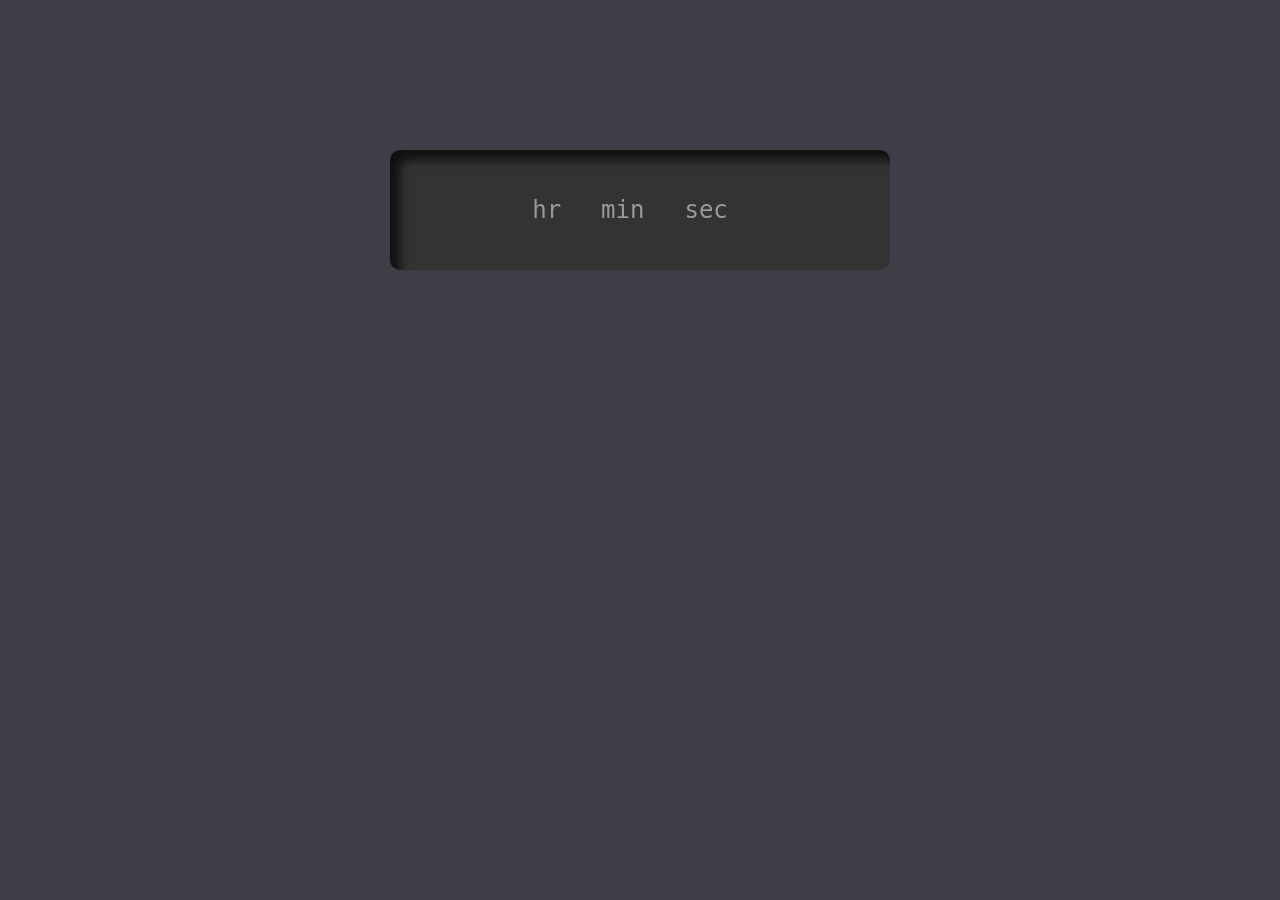
<file: index2.html>
<!DOCTYPE html>
<html lang="en">
<head>
    <meta charset="UTF-8">
    <meta name="viewport" content="width=device-width, initial-scale=1.0">
    <link rel="stylesheet" href="./main3.css">
    <title>Clock</title>
</head>
<body>
    <div class="mainPage">
        <div class="clockForm">
            <div class="clockArea">
                <div class="clock">
                    <div class="clockTop"></div>
                    <div class="clockLeft"></div>
                    <div class="clockFace">
                        <div class="mainFace">
                            <div style="--i: 0" class="mainNumber"><p style="--a: 0">12</p></div>
                            <div style="--i: 1" class="mainNumber"><p style="--a: 1">3</p></div>
                            <div style="--i: 2" class="mainNumber"><p style="--a: 2">6</p></div>
                            <div style="--i: 3" class="mainNumber"><p style="--a: 3">9</p></div>
                            
                            <div class="layerCenter"><i></i></div>

                            <div class="hand hourHand"><i></i></div>
                            <div class="hand minHand"><i></i></div>
                            <div class="hand secHand"><i></i></div>
                        </div>
                    </div>
                </div>
            </div>

            <div class="base">
                <div class="baseTop">
                    <p class="date"></p>
                </div>
                <div class="baseLeft"></div>
                <div class="mainBase">
                    <div class="timerBox">
                        <p class="time hrTime"></p>
                        <p class="current">hr</p>
                        <p class="time mnTime"></p>
                        <p class="current">min</p>
                        <p class="time scTime"></p>
                        <p class="current">sec</p>
                    </div>
                </div>
            </div>
        </div>
    </div>
    
    <script src="./index.js2.js"></script>
</body>
</html>
</file>
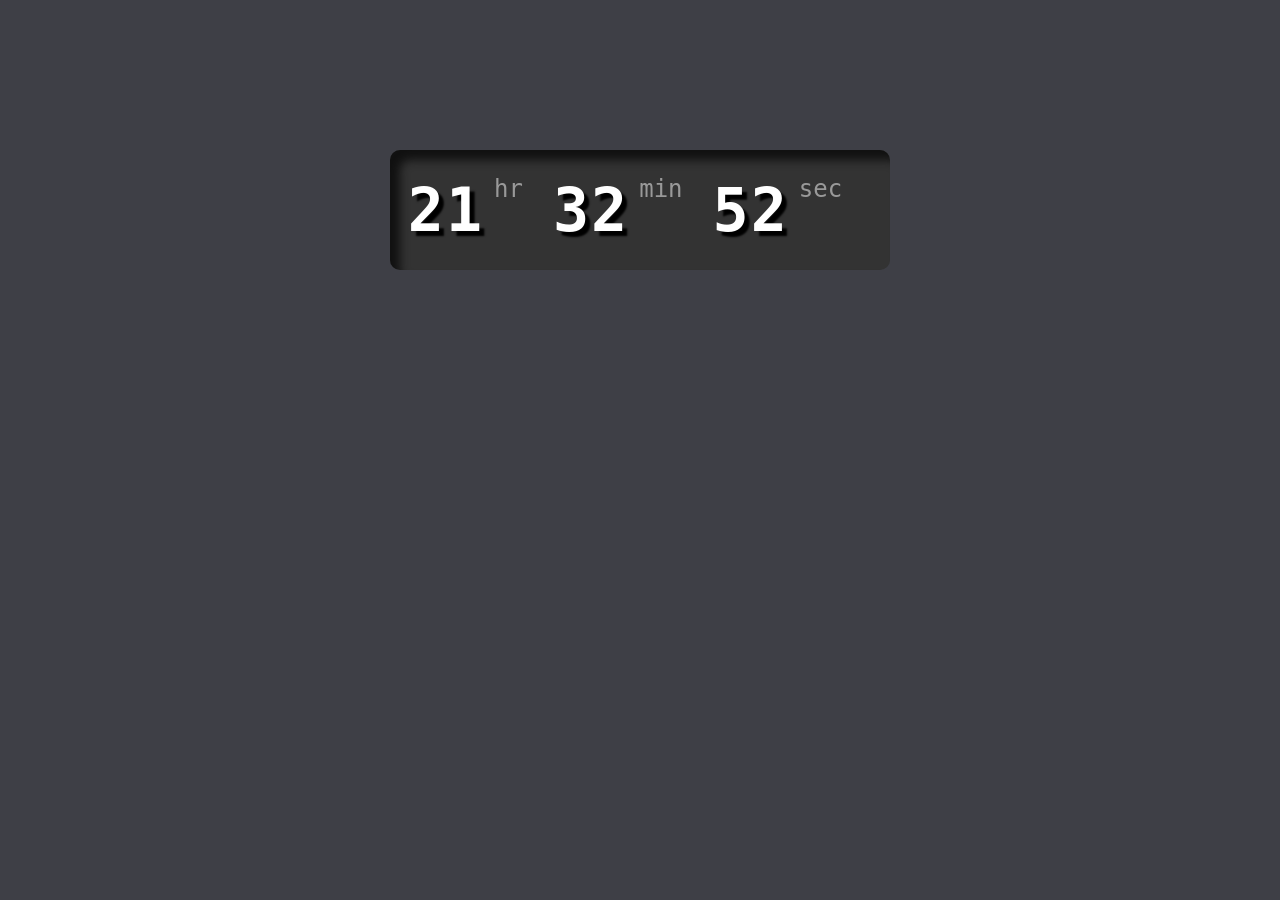
<file: Untitled-2.html>
<!DOCTYPE html>
<html lang="en">
<head>
    <meta charset="UTF-8">
    <meta name="viewport" content="width=device-width, initial-scale=1.0">
    <link rel="stylesheet" href="./main3.css">
    <title>Clock</title>
</head>
<body>
    <div class="mainPage">
        <div class="clockForm">
            <div class="clockArea">
                <div class="clock">
                    <div class="clockTop"></div>
                    <div class="clockLeft"></div>
                    <div class="clockFace">
                        <div class="mainFace">
                            <div style="--i: 0" class="mainNumber"><p style="--a: 0">12</p></div>
                            <div style="--i: 1" class="mainNumber"><p style="--a: 1">3</p></div>
                            <div style="--i: 2" class="mainNumber"><p style="--a: 2">6</p></div>
                            <div style="--i: 3" class="mainNumber"><p style="--a: 3">9</p></div>
                            
                            <div class="layerCenter"><i></i></div>

                            <div class="hand hourHand"><i></i></div>
                            <div class="hand minHand"><i></i></div>
                            <div class="hand secHand"><i></i></div>
                        </div>
                    </div>
                </div>
            </div>

            <div class="base">
                <div class="baseTop">
                    <p class="date"></p>
                </div>
                <div class="baseLeft"></div>
                <div class="mainBase">
                    <div class="timerBox">
                        <p class="time hrTime"></p>
                        <p class="current">hr</p>
                        <p class="time mnTime"></p>
                        <p class="current">min</p>
                        <p class="time scTime"></p>
                        <p class="current">sec</p>
                    </div>
                </div>
            </div>
        </div>
    </div>
    
    <script src="./index.js2.js"></script>
</body>
</html>
</file>
<file: main3.css>
* {
    user-select: none;
    margin: 0;
    padding: 0;
    box-sizing: border-box;
    font-family: monospace;
}

:root {
    --bgColor: #3e3f46;
}

html, body {
    height: 100%;
    width: 100%;
    overflow: hidden;
}

.mainPage {
    height: 100%;
    width: 100%;
    background-color: var(--bgColor);
    display: flex;
    justify-content: center;
    align-items: center;
}

.clockForm {
    height: 600px;
    width: 500px;
    /* background-color: red; */
}
/* Not Active */
.clockArea {
    height: 0px;
    width: 100%;
    display: flex;
    justify-content: center;
    align-items: center;
    overflow: hidden;
    transition: .5s;
}

.clock {
    position: absolute;
    height: 300px;
    width: 300px;
}

.clockTop {
    position: absolute;
    top: -50px;
    left: 0;
    height: 0px;
    width: 0px;
    background-color: transparent;
    transform: translateX(100%);
    transition: .5s;
}

.clockLeft {
    position: absolute;
    top: 0;
    left: -50px;
    height: 0px;
    width: 0px;
    background-color: transparent;
    transform: translateY(-100%);
    transition: .5s;
}

.clockFace {
    height: 0px;
    width: 0px;
    background-color: transparent;
    transform: translateY(100%);
    display: flex;
    justify-content: center;
    align-items: center;
    transition: .5s;
}

.mainFace {
    position: relative;
    height: 90%;
    width: 90%;
    border-radius: 50%;
    opacity: 0;
    background-color: #EEEEEE;
    /* background-image: linear-gradient(to bottom, #EEEEEE, #AAAAAA); */
    box-shadow: 0 -10px 10px white, 0 10px 10px #AAAAAA;
    transition: .5s;
}

.mainNumber {
    position: absolute;
    top: 50%;
    left: 50%;
    transform: translate(-50%, -50%) rotate(calc(var(--i) * 90deg));
    transform-origin: center;
    height: 90%;
    width: 90%;
    border-radius: 50%;
}

.mainNumber > p {
    margin: 0 auto;
    font-size: 18px;
    font-weight: bolder;
    width: fit-content;
    transform: rotate(calc(var(--a) * -90deg));
}

.layerCenter {
    position: absolute;
    top: 50%;
    left: 50%;
    transform: translate(-50%, -50%);
    height: 100%;
    width: 100%;
    background-color: transparent;
    display: flex;
    justify-content: center;
    align-items: center;
}

.layerCenter > i {
    height: 10px;
    width: 10px;
    background-color: red;
    border-radius: 50%;
    box-shadow: 0 0 0 2px black;
}

.hand {
    position: absolute;
    top: 50%;
    left: 50%;
    transform: translate(-50%, -50%);
    transform-origin: center;
    height: 100%;
    width: 100%;
    padding: 40px;
    display: flex;
    justify-content: center;
    align-items: center;
}

.hand > i {
    margin: 0 auto;
    display: block;
    height: 50%;
    width: 6px;
    background-color: black;
    border-radius: 10px;
    transform: translateY(-50%);
}

.hand.minHand > i {
    width: 4px !important;
    background-color: gray !important;
}

.hand.secHand > i {
    width: 2px !important;
    background-color: red !important;
}

/* Base */

.base {
    position: relative;
    height: 20%;
    width: 100%;
}

.baseTop {
    position: absolute;
    top: -50px;
    left: 0;
    height: 50px;
    width: 100%;
    display: flex;
    justify-content: center;
    align-items: center;
    background-color: transparent;
    transition: .5s;
}

.date {
    font-size: 36px;
    font-weight: bolder;
    color: white;
    opacity: 0;
    transition: .5s;
}

.baseLeft {
    position: absolute;
    top: 0;
    left: -50px;
    height: 100%;
    width: 50px;
    background-color: transparent;
    transition: .5s;
}

.mainBase {
    height: 100%;
    width: 100%;
    background-color: #333333;
    display: flex;
    justify-content: center;
    align-items: center;
    box-shadow: inset 10px 10px 10px #111111;
    border-radius: 10px;
    transition: .5s;
}

.timerBox {
    height: fit-content;
    width: fit-content;
    display: flex;
}

.time {
    font-size: 60px;
    font-weight: bolder;
    color: white;
    letter-spacing: 2px;
    text-shadow: 5px 5px 2px black;
}

.current {
    font-size: 24px;
    color: white;
    opacity: .5;
    margin-right: 30px;
    margin-left: 10px;
}


/* Active------------------------------------------------------------ */
/* Clock */
.clockForm.active .clockArea {
    height: 80%;
    width: 100%;
    /* background-color: white; */
    display: flex;
    justify-content: center;
    align-items: center;
    overflow: unset;
}

.clockForm.active .clock {
    position: absolute;
    height: 300px;
    width: 300px;
}

.clockForm.active .clockTop {
    position: absolute;
    top: -50px;
    left: 0;
    height: 50px;
    width: 100%;
    background-color: white;
    transform-origin: bottom;
    transform: skewX(45deg);
    transition-delay: 1s;
}

.clockForm.active .clockLeft {
    position: absolute;
    top: 0;
    left: -50px;
    height: 100%;
    width: 50px;
    background-color: #CCCCCC;
    transform-origin: right;
    transform: skewY(45deg);
    transition-delay: .75s;
}

.clockForm.active .clockFace {
    height: 100%;
    width: 100%;
    background-color: #EEEEEE;
    transform: unset;
    transition-delay: .5s;
}

/* Base */

.clockForm.active .base {
    position: relative;
    height: 20%;
    width: 100%;
}

.clockForm.active .baseTop {
    position: absolute;
    top: -50px;
    left: 0;
    height: 50px;
    width: 100%;
    display: flex;
    justify-content: center;
    align-items: center;
    background-color: #555555;
    transform-origin: bottom;
    transform: skewX(45deg);
    transition-delay: .5s;
}

.clockForm.active .date {
    font-size: 36px;
    font-weight: bolder;
    color: white;
    opacity: .6;
    transition-delay: .5s;
}

.clockForm.active .baseLeft {
    position: absolute;
    top: 0;
    left: -50px;
    height: 100%;
    width: 50px;
    background-color: #222222;
    transform-origin: right;
    transform: skewY(45deg);
    transition-delay: .5s;
}

.clockForm.active .mainBase {
    height: 100%;
    width: 100%;
    background-color: #333333;
    display: flex;
    justify-content: center;
    align-items: center;
    box-shadow: unset;
    border-radius: unset;
}

.clockForm.active .timerBox {
    height: fit-content;
    width: fit-content;
    display: flex;
}

.clockForm.active .time {
    font-size: 60px;
    font-weight: bolder;
    color: white;
    letter-spacing: 2px;
    text-shadow: 5px 5px 2px black;
}

.clockForm.active .current {
    font-size: 24px;
    color: white;
    opacity: .5;
    margin-right: 30px;
    margin-left: 10px;
}

.clockForm.active .mainFace {
    opacity: 1;
    transition-delay: 1.75s;
}
</file>
